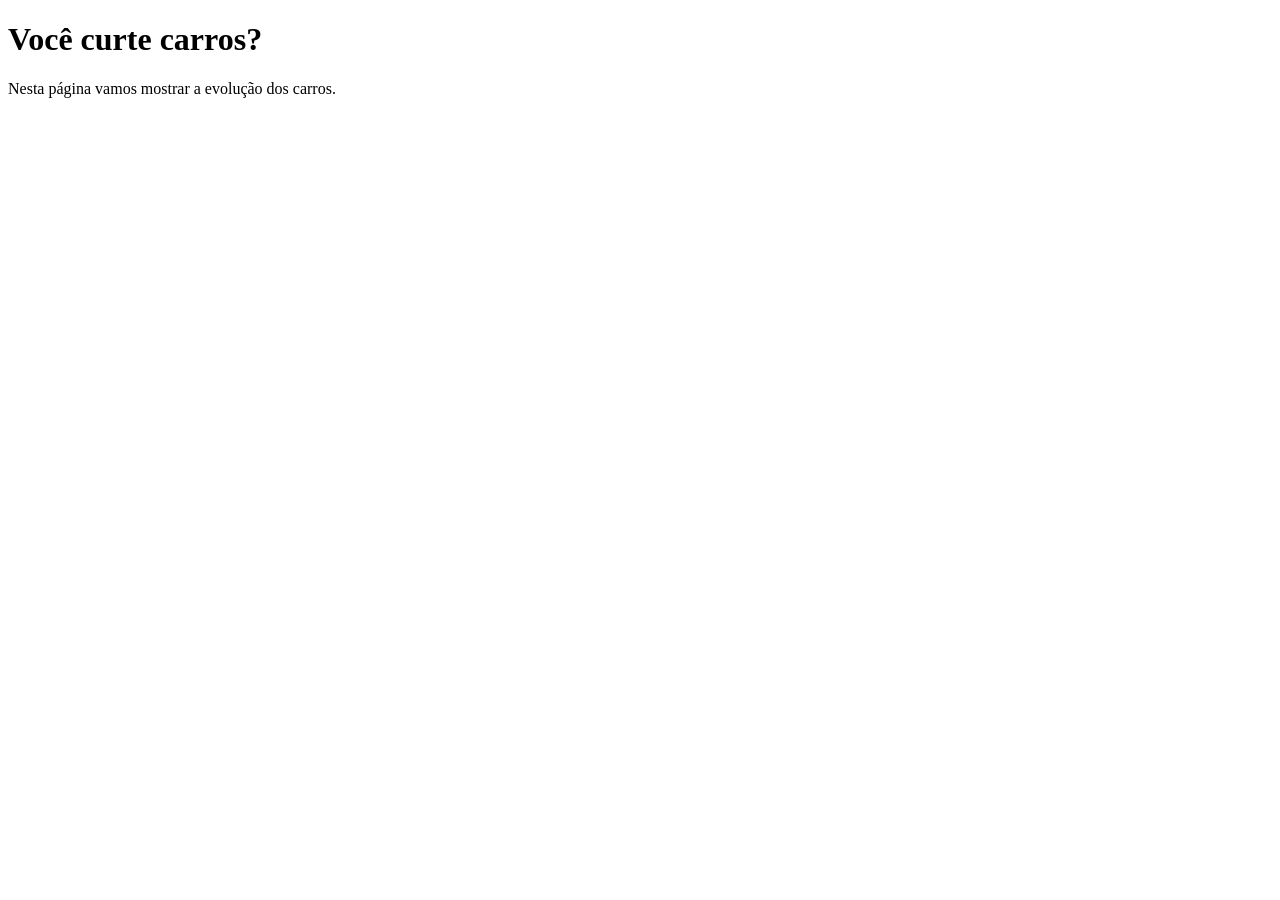
<file: trabalho-final-matiasmloureiro-main/site/index.html>
<!DOCTYPE html>
<html lang="pt_BR">
<head>
    <meta charset="UTF-8">
    <meta viewport="width=device-width, initial-scale=1.0">
    <title>Evolução dos carros</title>
</head>
<body>
    <h1>Você curte carros?</h1>
    <p>Nesta página vamos mostrar a evolução dos carros.</p>
</body>
</html>
</file>
